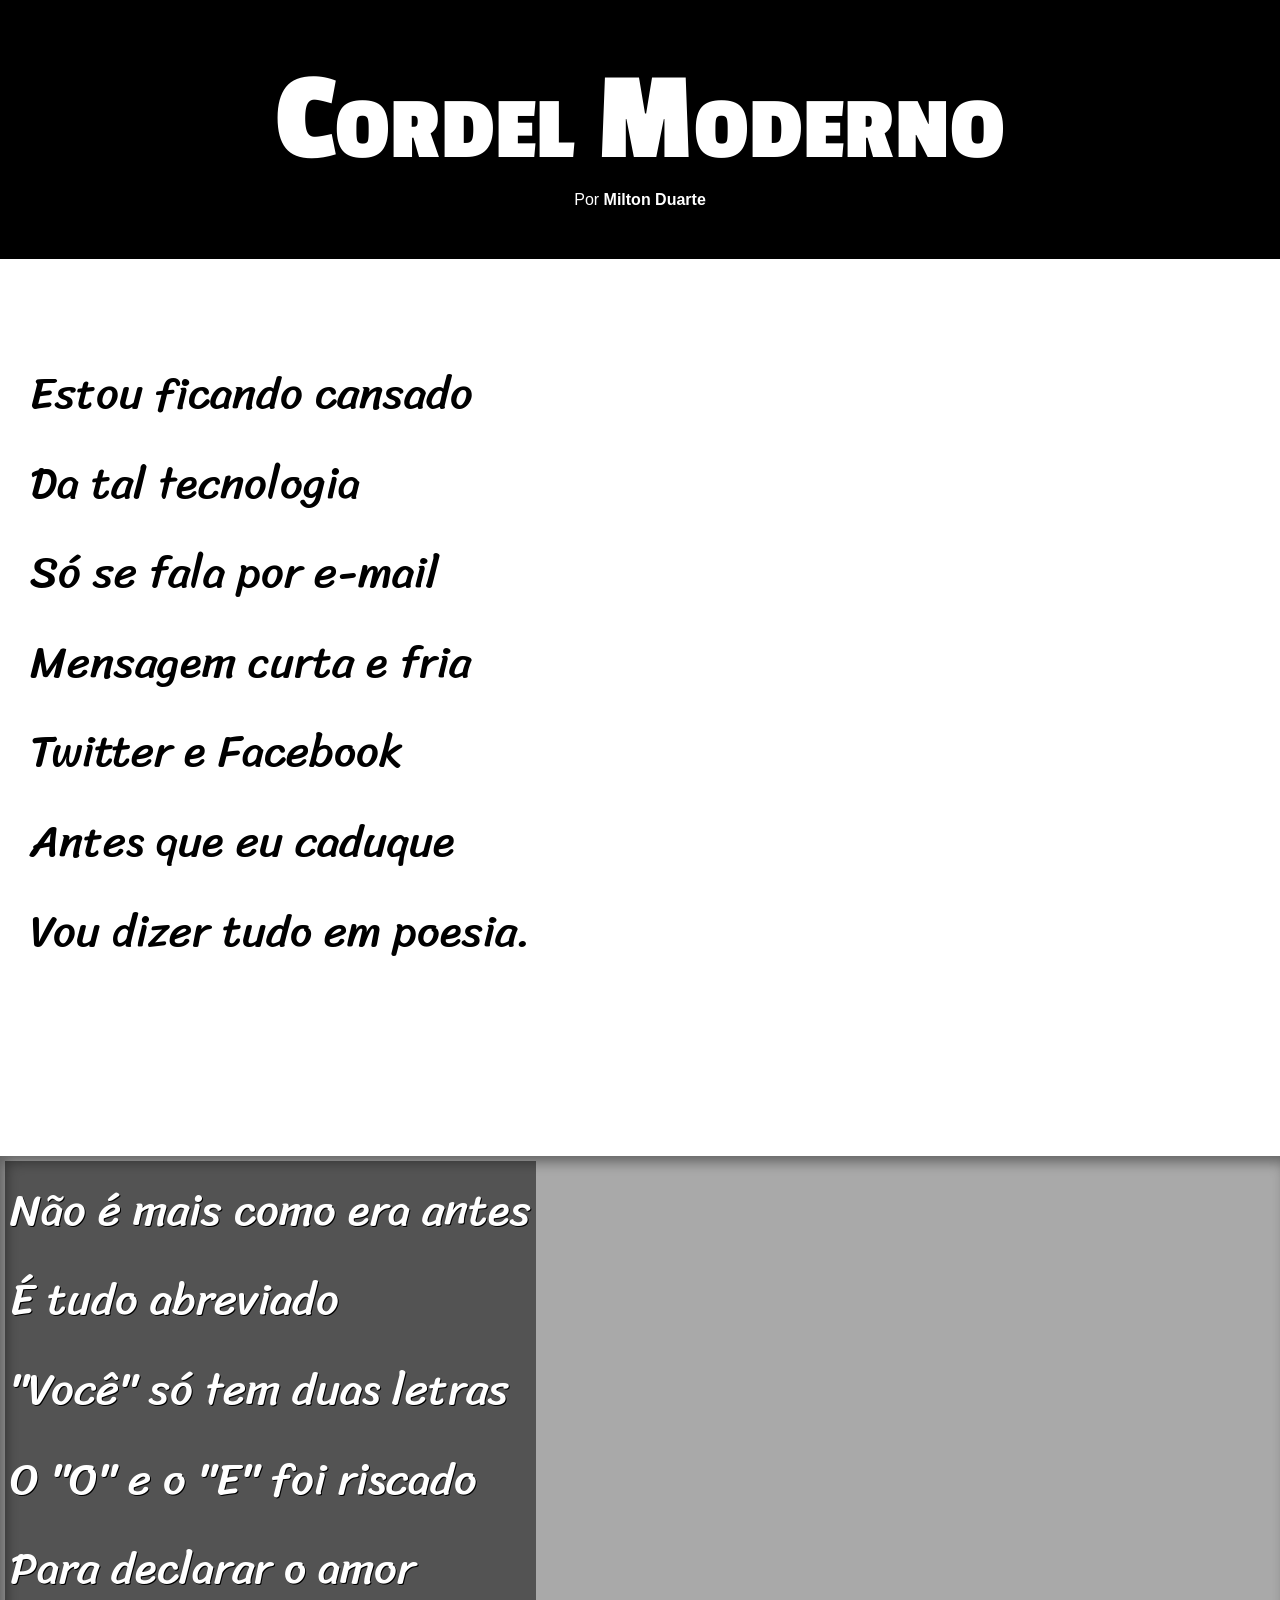
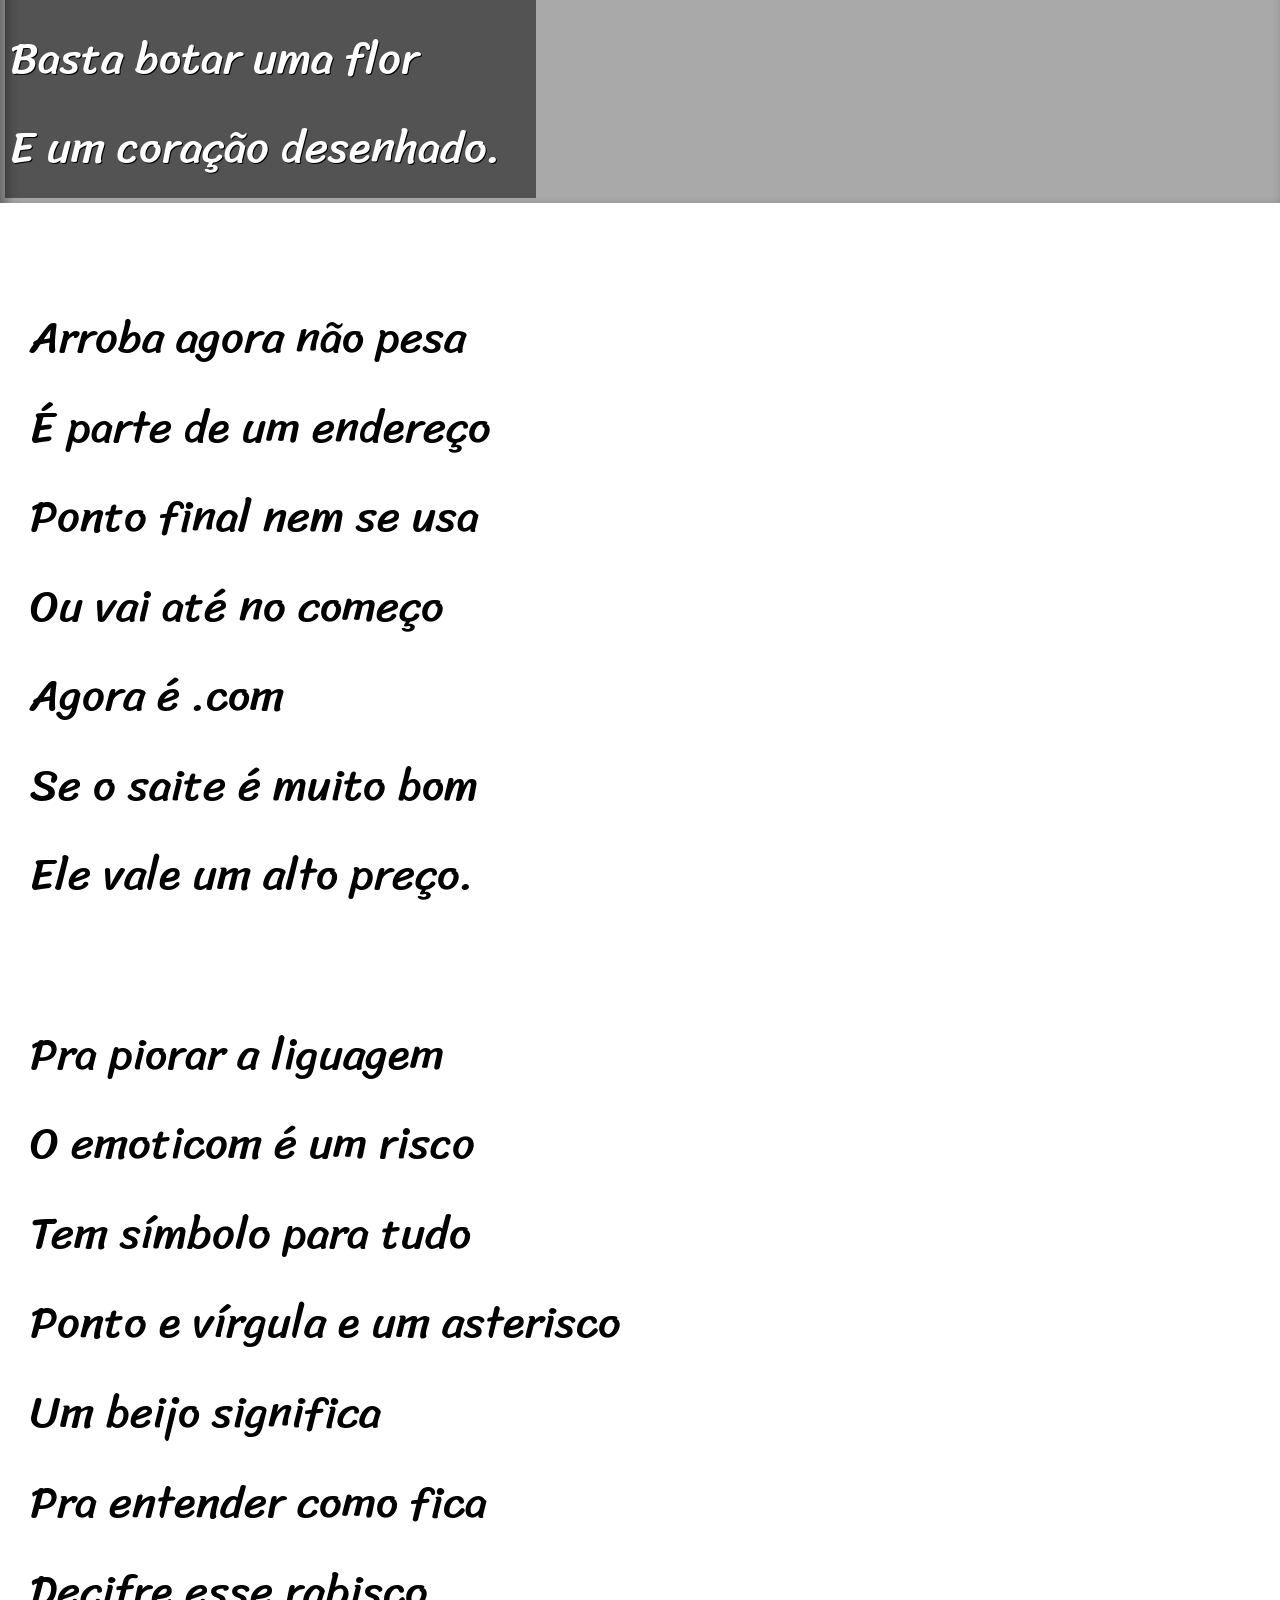
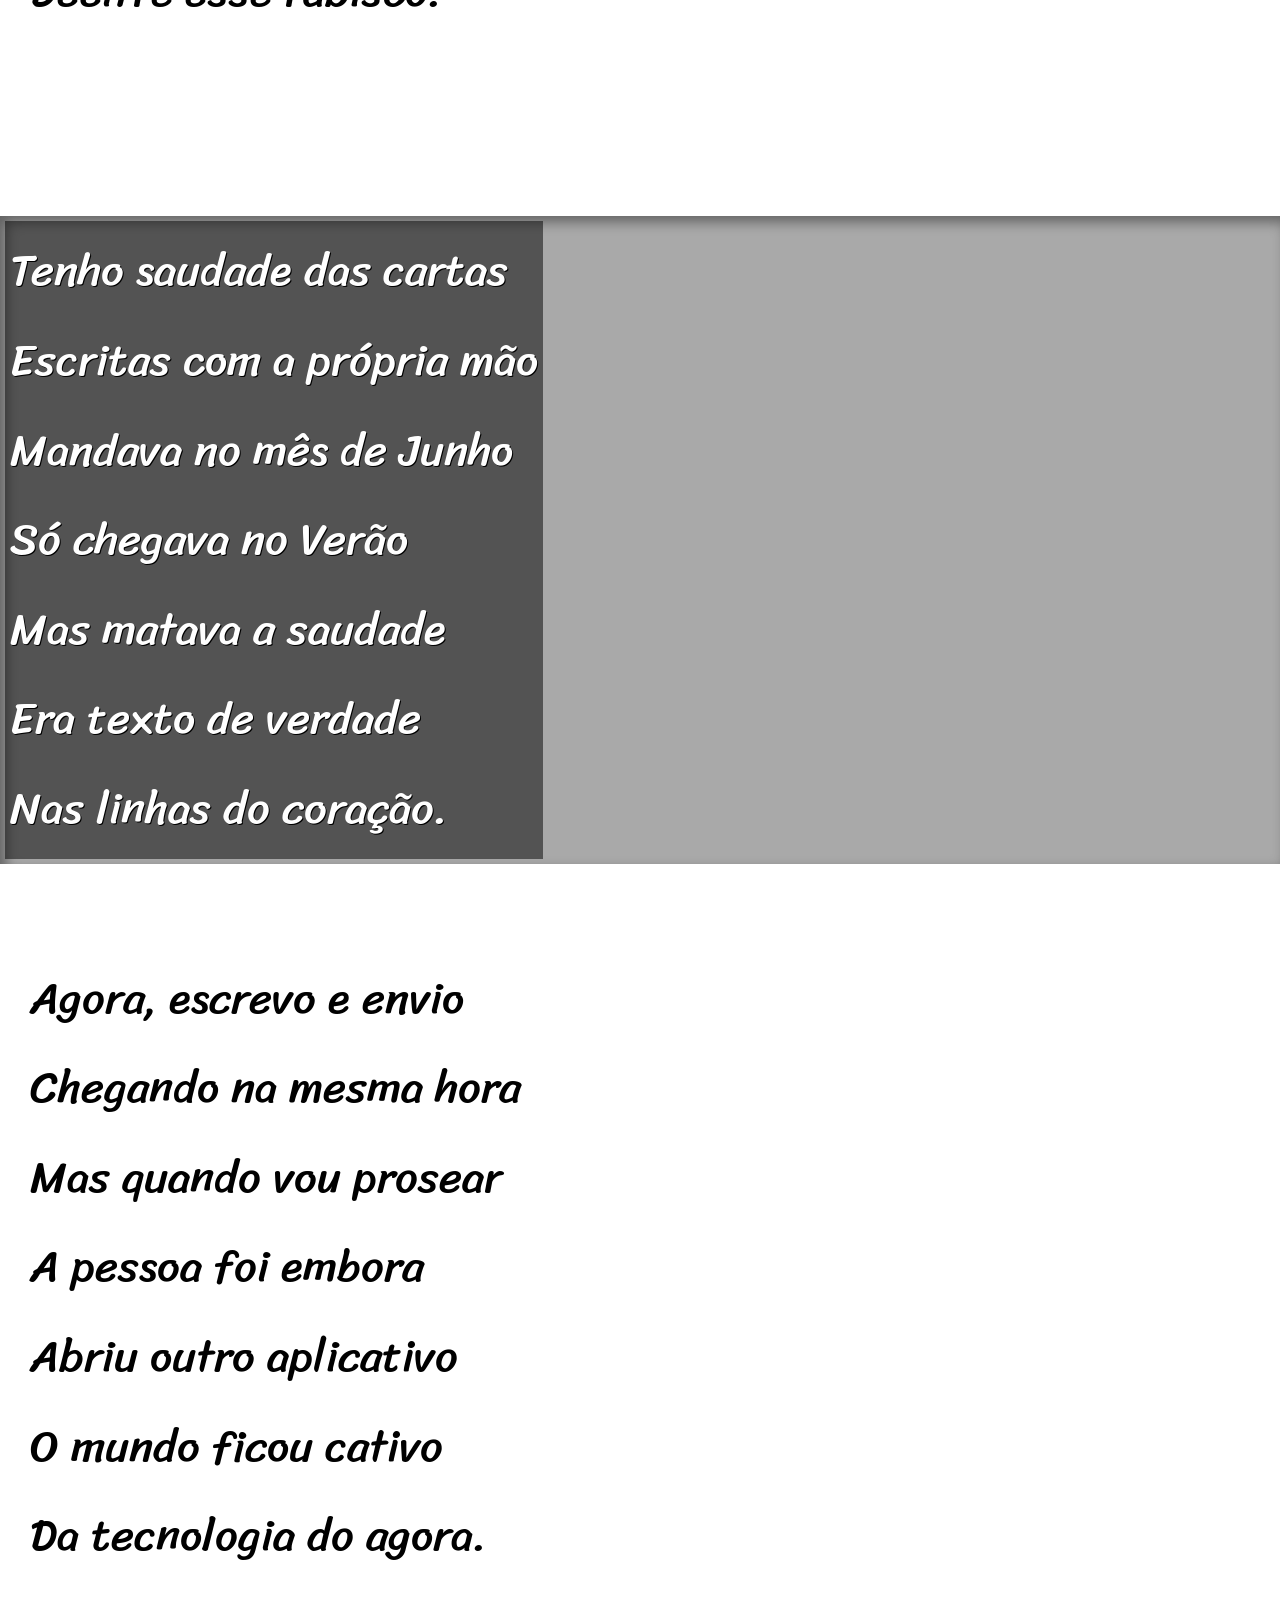
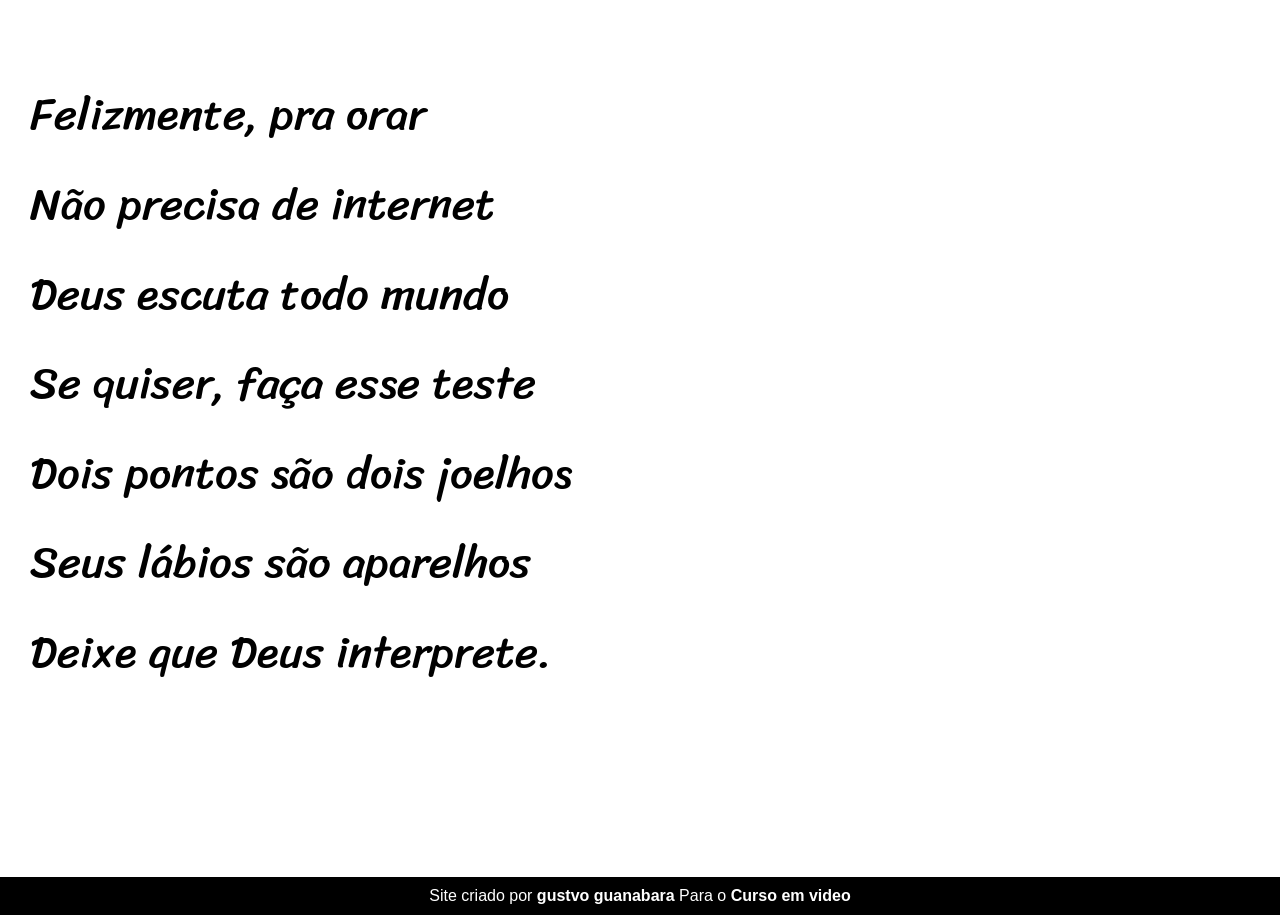
<file: index.html>
<!DOCTYPE html>
<html lang="pt-br">
<head>
    <meta charset="UTF-8">
    <meta name="viewport" content="width=device-width, initial-scale=1.0">
    <title>Document</title>
    <link rel="stylesheet" href="estilo/style.css">
</head>
<body>
        <header>
            <h1>Cordel Moderno</h1>
            <p>Por <a href="https://www.recantodasletras.com.br/poesias/3186743" target="_blank">Milton Duarte</a></a></p>
        </header>

    <section class="normal">
        <p>
            Estou ficando cansado <br>
            Da tal tecnologia <br>
            Só se fala por e-mail <br>
            Mensagem curta e fria <br>
            Twitter e Facebook <br>
            Antes que eu caduque <br>
            Vou dizer tudo em poesia.
        </p>
    </section>


    <section class="imagem" id="img01">
        <p>
            Não é mais como era antes <br>
            É tudo abreviado <br>
            "Você" só tem duas letras <br>
            O "O" e o "E" foi riscado <br>
            Para declarar o amor <br>
            Basta botar uma flor <br>
            E um coração desenhado.
        </p>
    </section>


    <section class="normal">
            <p>
                Arroba agora não pesa <br>
                É parte de um endereço <br>
                Ponto final nem se usa <br>
                Ou vai até no começo <br>
                Agora é .com <br>
                Se o saite é muito bom <br>
                Ele vale um alto preço.
            </p>

            <p>
                Pra piorar a liguagem <br>
                O emoticom é um risco <br>
                Tem símbolo para tudo <br>
                Ponto e vírgula e um asterisco <br>
                Um beijo significa <br>
                Pra entender como fica <br>
                Decifre esse rabisco.
            </p>
    </section>


        <section class="imagem" id="img02">
            <p>
                Tenho saudade das cartas <br>
                Escritas com a própria mão <br>
                Mandava no mês de Junho <br>
                Só chegava no Verão <br>
                Mas matava a saudade <br>
                Era texto de verdade <br>
                Nas linhas do coração.
            </p>
        </section>


    <section class="normal">
        
            <p>
                Agora, escrevo e envio <br>
                Chegando na mesma hora <br>
                Mas quando vou prosear <br>
                A pessoa foi embora <br>
                Abriu outro aplicativo <br>
                O mundo ficou cativo <br>
                Da tecnologia do agora.
            </p>

            <p>
                Felizmente, pra orar <br>
                Não precisa de internet <br>
                Deus escuta todo mundo <br>
                Se quiser, faça esse teste <br>
                Dois pontos são dois joelhos <br>
                Seus lábios são aparelhos <br>
                Deixe que Deus interprete.
            </p>
        
    </section>

    <footer>Site criado por <a href="https://github.com/gustavoguanabara/html-css/tree/master/desafios/modulo-02" target="_blank">gustvo guanabara </a>Para o <a href="https://www.youtube.com/@cursoemvideo">Curso em video</a></footer>
</body>
</html>
</file>
<file: estilo/style.css>
@charset "UTF-8";

@import url('https://fonts.googleapis.com/css2?family=Passion+One:wght@400;700;900&display=swap');

@import url('https://fonts.googleapis.com/css2?family=Sriracha&display=swap');

:root {

    --font1: Verdana, Geneva, Tahoma, sans-serif;
    --font2: "Passion One", cursive;
    --font3: "Sriracha", cursive;
}

* {
    margin: 0px;
    padding: 0px;
}

html, body {
    font-family: var(--font1);
    min-height: 100vh;
    background-color: darkgray;
}

header {
    background-color: black;
    color: white;
    text-align: center;
}

header > h1 {
    font-family: var(--font2);
    padding-top: 50px;
    font-variant: small-caps;
    font-size: 10vw;

}

header > p {
    padding-bottom: 50px;
}

a {
    color: white;
    text-decoration: none;
    font-weight: bolder;
}

a:hover {
    text-decoration: underline;
}

section {
    font-family: var(--font3);
    padding-top: 10vh;
    padding-bottom: 10vh;
    line-height: 2em;
    padding-left: 30px;
    font-size: 3.5vw;
    
}

section > p {
    padding-bottom: 2em;
}


section.normal {
    background-color: white;
    color: rgb(0, 0, 0);
}

section.imagem {
    background-color: rgb(51, 51, 51);
    padding: 5px;
    color: white;
    box-shadow:inset 6px 6px 13px 0px rgba(0, 0, 0, 0.418);
    text-shadow: 1px 1px 0px rgb(0, 0, 0);
    background-size: cover;
    background-attachment: fixed;

}

section.imagem > p {
    display: inline-block;
    padding: 5px;
    background-color: rgba(0, 0, 0, 0.507);
    text-shadow: 1px 1px 0px black;
}

section#img01 {
    background-image: url(../imagens/background001.jpg);
    background-position: right center;
    
}

section#img02 {
    background-image: url(../imagens/background002.jpg);
    
}

footer {
    background-color: black;
    text-align: center;
    color: white;
    text-align: center;
    padding: 10px;
}
</file>
